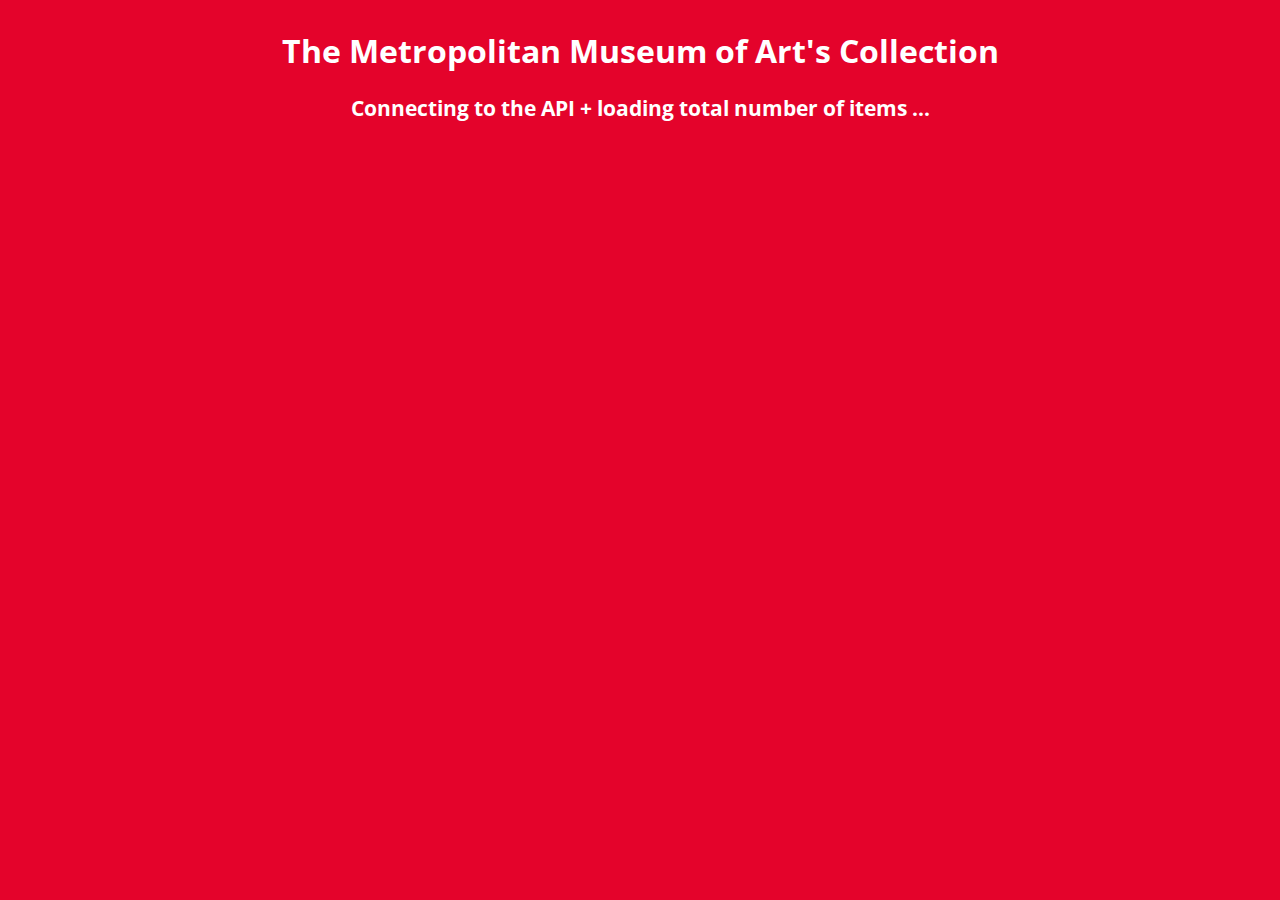
<file: index.html>
<!DOCTYPE html>
<html lang="en">
  <head>
    <meta charset="UTF-8" />
    <meta http-equiv="X-UA-Compatible" content="IE=edge" />
    <meta name="viewport" content="width=device-width, initial-scale=1.0" />
    <script defer src="./main.js"></script>
    <link rel="stylesheet" href="./style.css" />
    <title>Front End Portfolio Project</title>
  </head>
  <body id="top" class="initial-look">
    <header>
      <h1>The Metropolitan Museum of Art's Collection</h1>
      <h2>Connecting to the API + loading total number of items ...</h2>
      <hr class="hidden-at-first" />
      <section class="hidden-at-first links">
        <a href="./about.html">About</a>
        <span class="span-links">|</span>
        <a href="https://metmuseum.github.io/" target="_blank"
          >API Documentation</a
        >
        <span class="span-links">|</span>
        <a
          href="https://www.metmuseum.org/visit/plan-your-visit"
          target="_blank"
          >Visit the Met</a
        >
      </section>
    </header>
    <aside class="hidden-at-first search-aside">
      <form action="">
        <label for="search">Search The Met's Collection:</label>
        <input
          type="search"
          name="search"
          id="search"
          placeholder="Type here"
        />
        <br />
        <span>within:</span>
        <br />
        <input
          type="radio"
          name="search-field"
          id="artist-or-culture"
          value="artistOrCulture=true&"
        />
        <label for="artist-or-culture">Artist & Culture Fields</label>
        <br />
        <input
          type="radio"
          name="search-field"
          id="title"
          value="title=true&"
        />
        <label for="title">Title Field</label>
        <br />
        <input
          type="radio"
          name="search-field"
          id="all-fields"
          value=""
          checked
        />
        <label for="all-fields">All Fields</label>
        <br>
        <select name="department" id="department">
          <option value="">Select a Department</option>
          <option value="1">American Decorative Arts</option>
          <option value="3">Ancient Near Eastern Art</option>
          <option value="4">Arms and Armor</option>
          <option value="5">Arts of Africa, Oceania, and the Americas</option>
          <option value="6">Asian Art</option>
          <option value="7">The Cloisters</option>
          <option value="8">The Costume Institute</option>
          <option value="9">Drawings and Prints</option>
          <option value="10">Egyptian Art</option>
          <option value="11">European Paintings</option>
          <option value="12">European Sculpture and Decorative Arts</option>
          <option value="13">Greek and Roman Art</option>
          <option value="14">Islamic Art</option>
          <option value="15">The Robert Lehman Collection</option>
          <option value="16">The Libraries</option>
          <option value="17">Medieval Art</option>
          <option value="18">Musical Instruments</option>
          <option value="19">Photographs</option>
          <option value="21">Modern Art</option>
        </select>
        <br />
        <input
          type="checkbox"
          name="isHighlight"
          id="isHighlight"
          value="isHighlight=true&"
        />
        <label for="isHighlight">Museum Highlight</label>
        <br />
        <input
          type="checkbox"
          name="onview"
          id="onview"
          value="isOnView=true&"
        />
        <label for="onview">On View</label>
        <br />
        <input id="submit" type="submit" value="search" />
      </form>
      <hr />
      <button>View Random Item</button>
    </aside>
    <main class="hidden-at-first">
      <article id="item">
        <p><strong>Item ID: </strong></p>
        <p><strong>Title: </strong></p>
        <p><strong>Item type: </strong></p>
        <div id="div-img">
          <img id="image" src="./no-image.jpg" alt="no image icon" />
          <span id="img-instructions">click image for full resolution</span>
        </div>
        <p><strong>Artist: </strong></p>
        <p><strong>Medium: </strong></p>
        <p><strong>Artist Role: </strong></p>
        <p><strong>Dimensions: </strong></p>
        <p><strong>Artist Bio: </strong></p>
        <p><strong>Item Date: </strong></p>
        <p><strong>Department: </strong></p>
        <p><strong>Year Acquired: </strong></p>
        <p><strong>Culture: </strong></p>
        <p><strong>Country: </strong></p>
        <p><strong>Gallery # </strong></p>
        <a id="met-obj-url" href="" target="_blank"></a>
      </article>
      <div id="total-results"></div>
      <article id="search-results"></article>
      <button class="hidden more">load more results</button>
    </main>
    <br />
    <footer class="hidden-at-first"><p>Daniel Mazzilli - Sept 2022</p></footer>
  </body>
</html>
</file>
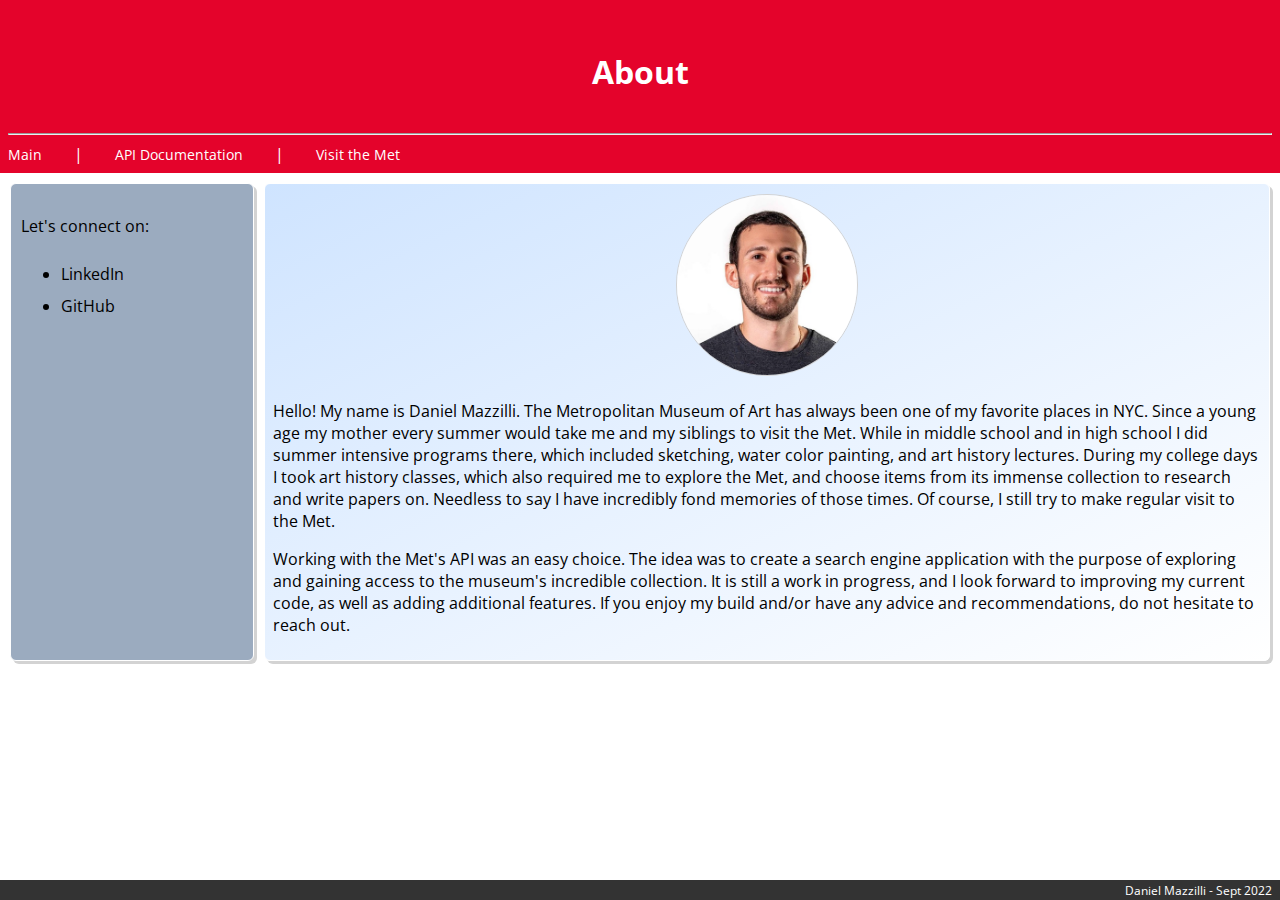
<file: about.html>
<!DOCTYPE html>
<html lang="en">
  <head>
    <meta charset="UTF-8" />
    <meta http-equiv="X-UA-Compatible" content="IE=edge" />
    <meta name="viewport" content="width=device-width, initial-scale=1.0" />
    <link rel="stylesheet" href="./style-about.css" />
    <title>About</title>
  </head>
  <body>
    <header>
      <h1>About</h1>
      <hr />
      <a href="./index.html">Main</a>
      <span class="span-links">|</span>
      <a href="https://metmuseum.github.io/" target="_blank"
        >API Documentation</a
      >
      <span class="span-links">|</span>
      <a href="https://www.metmuseum.org/visit/plan-your-visit" target="_blank"
        >Visit the Met</a
      >
    </header>
    <main>
      <aside class="hidden-later">
        <p>
          Let's connect on:
          <ul>
            <li>
              <a href="https://www.linkedin.com/in/mazzilli-daniel" target="_blank">LinkedIn</a>
            </li>
            <li>
              <a href="https://github.com/Daniel-Mazzilli" target="_blank">GitHub</a>
            </li>
          </ul>
        </p>
      </aside>
      <section>
      <div>
        <img src="./dan-bio.png" alt="bio image" />
      </div>
      <article>
        <p>
          Hello! My name is Daniel Mazzilli. The Metropolitan Museum of Art has
          always been one of my favorite places in NYC. Since a young age my
          mother every summer would take me and my siblings to visit the Met.
          While in middle school and in high school I did summer intensive
          programs there, which included sketching, water color
          painting, and art history lectures. During my college days I took art
          history classes, which also required me to explore the Met, and choose
          items from its immense collection to research and write papers on.
          Needless to say I have incredibly fond memories of those times. Of
          course, I still try to make regular visit to the Met.
        </p>
        <p>
          Working with the Met's API was an easy choice. The idea was to create
          a search engine application with the purpose of exploring and gaining
          access to the museum's incredible collection. It is still a work in
          progress, and I look forward to improving my current code, as well as
          adding additional features. If you enjoy my build and/or have any
          advice and recommendations, do not hesitate to reach out.
        </p>
      </article>
    </section>
    <aside class="hidden-at-first">
      <p>
        Let's connect on:
        <ul>
          <li>
            <a href="https://www.linkedin.com/in/mazzilli-daniel" target="_blank">LinkedIn</a>
          </li>
          <li>
            <a href="https://github.com/Daniel-Mazzilli" target="_blank">GitHub</a>
          </li>
        </ul>
      </p>
    </aside>
    </main>
  </body>
  <br />
  <footer><p>Daniel Mazzilli - Sept 2022</p></footer>
</html>
</file>
<file: style.css>
@import url("https://fonts.googleapis.com/css2?family=Open+Sans:wght@500;700&display=swap");

html,
body {
  margin: 0;
}

.hidden-at-first,
.hidden {
  display: none;
}

.initial-look {
  background-color: #e4032b;
  font-size: 14px;
  /* maybe add an animation? */
}

body {
  display: grid;
  grid-template-columns: 1fr 5fr;
  font-family: "Open Sans", Arial, Helvetica, sans-serif;
}

header {
  background-color: #e4032b;
  color: #ffffff;
  grid-column: 1/3;
}

h1 {
  font-size: 32px;
}

h1,
h2 {
  text-align: center;
}

aside select,
aside input,
aside,
button,
main {
  font-size: 14px;
}

main {
  display: grid;
}

header,
main,
aside {
  padding: 8px;
}

aside {
  padding-top: 10px;
  background-color: #9babbf;
  line-height: 2;
}

footer {
  background-color: #333333;
  text-align: right;
  color: #ffffff;
  font-size: 12px;
  position: fixed;
  bottom: 0;
  width: 100%;
  height: 20px;
}

footer p {
  padding: 2px 8px;
  margin: 0;
}

aside,
main {
  border: 1px solid #ffffff;
}

header.new-look h2 {
  font-size: 18px;
}

aside,
main {
  box-shadow: 3px 3px lightgrey;
  margin: 5px;
  border-radius: 6px;
}

.links a {
  color: white;
  font-size: 14px;
  text-decoration: none;
}

.links a:hover {
  color: #333333;
  text-transform: uppercase;
}

main {
  background-image: linear-gradient(to bottom right, #cfe4ff, white);
}

#item {
  display: grid;
  grid-template-columns: 2fr 3fr 3fr;
  grid-template-rows: repeat(7, auto);
}

#item p,
#item a {
  margin: 10px;
}

#div-img {
  grid-row: 2/8;
  display: flex;
  align-items: center;
  justify-content: center;
}

#image {
  border: 1px solid #333333;
  max-height: 220px;
  max-width: 280px;
  height: auto;
  width: auto;
  margin: 8px 8px;
}
#image:hover {
  border: 1px solid #e4032b;
  opacity: 0.85;
}

#div-img {
  display: grid;
  text-align: center;
}
#div-img span {
  margin-top: 2px;
  font-size: 10px;
  font-style: italic;
}

#item a {
  color: #e4032b;
  text-decoration: none;
}

#item a:hover {
  color: #333333;
}

.span-links {
  margin: 0 28px;
}

#submit:hover,
button:hover,
#search-results a:hover {
  background-color: #e4032b;
  color: #ffffff;
}

/* div hr {
  margin: 0;
} */

#search-results p a {
  text-decoration: none;
  color: #333333;
}

.more {
  height: 30px;
  margin: 10px 0;
  padding: 0;
}

.error {
  color: #e4032b;
  font-size: 18px;
  text-shadow: 2px 2px lightgrey;
  margin: 0;
  text-align: center;
}

.number-results {
  font-size: 16px;
  text-align: center;
  border: 1px solid #ffffff;
  background-color: #9babbf;
}

@media (max-width: 770px) {
  body {
    background-color: rgb(248, 202, 202);
  }

  aside,
  main {
    grid-column: 1/3;
  }

  .span-links {
    margin: 0 22px;
  }
}

@media (max-width: 580px) {
  #item {
    grid-template-columns: 1fr 1fr;
  }
}

@media (max-width: 420px) {
  .span-links {
    margin: 0 1px;
  }

  section.links a {
    font-size: 12px;
  }
  x #item {
    grid-template-columns: 1fr;
  }
}
</file>
<file: style-about.css>
@import url("https://fonts.googleapis.com/css2?family=Open+Sans:wght@500;700&display=swap");

html,
body {
  margin: 0;
}

body {
  display: grid;
  font-family: "Open Sans", Arial, Helvetica, sans-serif;
}

header {
  background-color: #e4032b;
  color: #ffffff;
  margin-top: 0;
  padding: 8px;
  height: 157px;
}

h1 {
  text-align: center;
  font-size: 32px;
  padding-top: 21px;
  margin-bottom: 40px;
}

header a {
  color: #ffffff;
  font-size: 14px;
  text-decoration: none;
}

header a:hover {
  color: #333333;
  text-transform: uppercase;
}

.span-links {
  margin: 0 28px;
}

main {
  display: grid;
  grid-template-columns: 1fr 3fr 1fr;
  grid-template-rows: auto auto;
  margin: 5px;
}

aside,
section {
  border: 1px solid white;
  box-shadow: 3px 3px lightgrey;
  margin: 5px;
  border-radius: 6px;
}

aside {
  padding-top: 10px;
  padding-left: 10px;
  background-color: #9babbf;
  line-height: 2;
}

aside a {
  text-decoration: none;
  color: black;
}

aside a:hover {
  text-transform: uppercase;
  color: #ffffff;
}
div {
  display: flex;
  align-items: center;
  justify-content: center;
}

section {
  grid-column: 2/4;
  background-image: linear-gradient(to bottom right, #cfe4ff, white);
}

img {
  border: 1px solid lightgray;
  border-radius: 50%;
  height: 180px;
  width: auto;
  margin-top: 10px;
}

article {
  grid-row: 2/3;
  grid-column: 2/3;
  padding: 8px;
}

footer {
  background-color: #333333;
  text-align: right;
  color: #ffffff;
  font-size: 12px;
  position: fixed;
  bottom: 0;
  width: 100%;
  height: 20px;
}

footer p {
  padding: 2px 8px;
  margin: 0;
}

.hidden-at-first {
  display: none;
}

@media (max-width: 770px) {
  body {
    background-color: rgb(248, 202, 202);
  }

  aside,
  section {
    grid-column: 1/4;
  }

  .span-links {
    margin: 0 22px;
  }

  .hidden-later {
    display: none;
  }

  .hidden-at-first {
    display: block;
    padding: 4px;
  }
}

@media (max-width: 420px) {
  .span-links {
    margin: 0 3px;
  }

  header a {
    font-size: 12px;
  }

  aside {
    font-size: 14px;
  }
}
</file>
